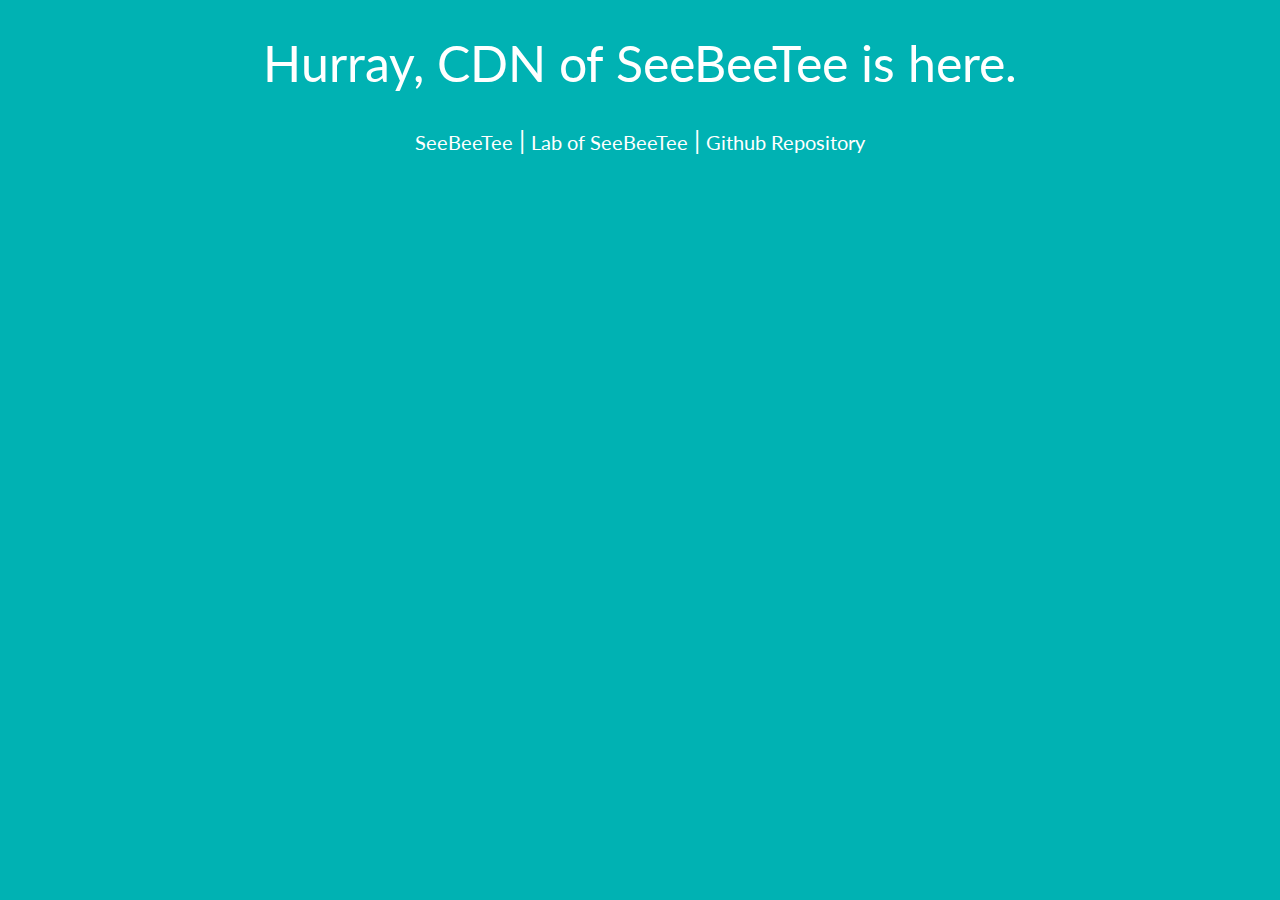
<file: index.html>
<!DOCTYPE html>
<html lang="en">
    <head>
        <meta charset="UTF-8">
        <title>CDN of SeeBeeTee</title>
        <meta name="robots" content="noindex,nofollow">
        <meta name="viewport" content="width=device-width, initial-scale=1">
        <!-- For Android 5.0 and above -->
        <meta content='#00bfc0' name='theme-color'/>
        <link href='https://cdn.seebeetee.com/assets/favicons/favicon.ico' rel='shortcut icon' type='image/x-icon'/>
        <style type="text/css">
            @import url(https://fonts.googleapis.com/css?family=Lato);body{background:#00b2b3;color:#fff;font-family:Lato,serif;font-size:1.55em;margin:0 auto;max-width:47em}h1{text-align:center;font-weight:400;-webkit-animation:fadein 2.5s linear;-moz-animation:fadein 2.5s linear;animation:fadein 2.5s linear}@media all and (max-width:45em){body{font-size:1.1em}}footer div.links{text-align:center;-webkit-animation:fadein 2.5s linear;-moz-animation:fadein 2.5s linear;animation:fadein 2.5s linear}@keyframes fadein{from{opacity:0}to{opacity:1}}@-webkit-keyframes fadein{from{opacity:0}to{opacity:1}}@-moz-keyframes fadein{from{opacity:0}to{opacity:1}}footer div.links a{color:inherit;font-size:.8em;text-decoration:none;-webkit-transition:.1s all ease-in-out;-o-transition:.1s all ease-in-out;transition:.1s all ease-in-out}footer div.links a:hover{border-bottom:.1em solid}
        </style>
    </head>
    <body>
        <h1>Hurray, CDN of SeeBeeTee is here.</h1>
        <footer>
            <div class="links">
            <a href="http://seebeetee.com/">SeeBeeTee</a> |
            <a href="http://lab.seebeetee.com/">Lab of SeeBeeTee</a> |
            <a href="https://github.com/Creative-Blogging-Tips/cdn.seebeetee.com">Github Repository</a>
            </div>
        </footer>
    </body>
</html>
</file>
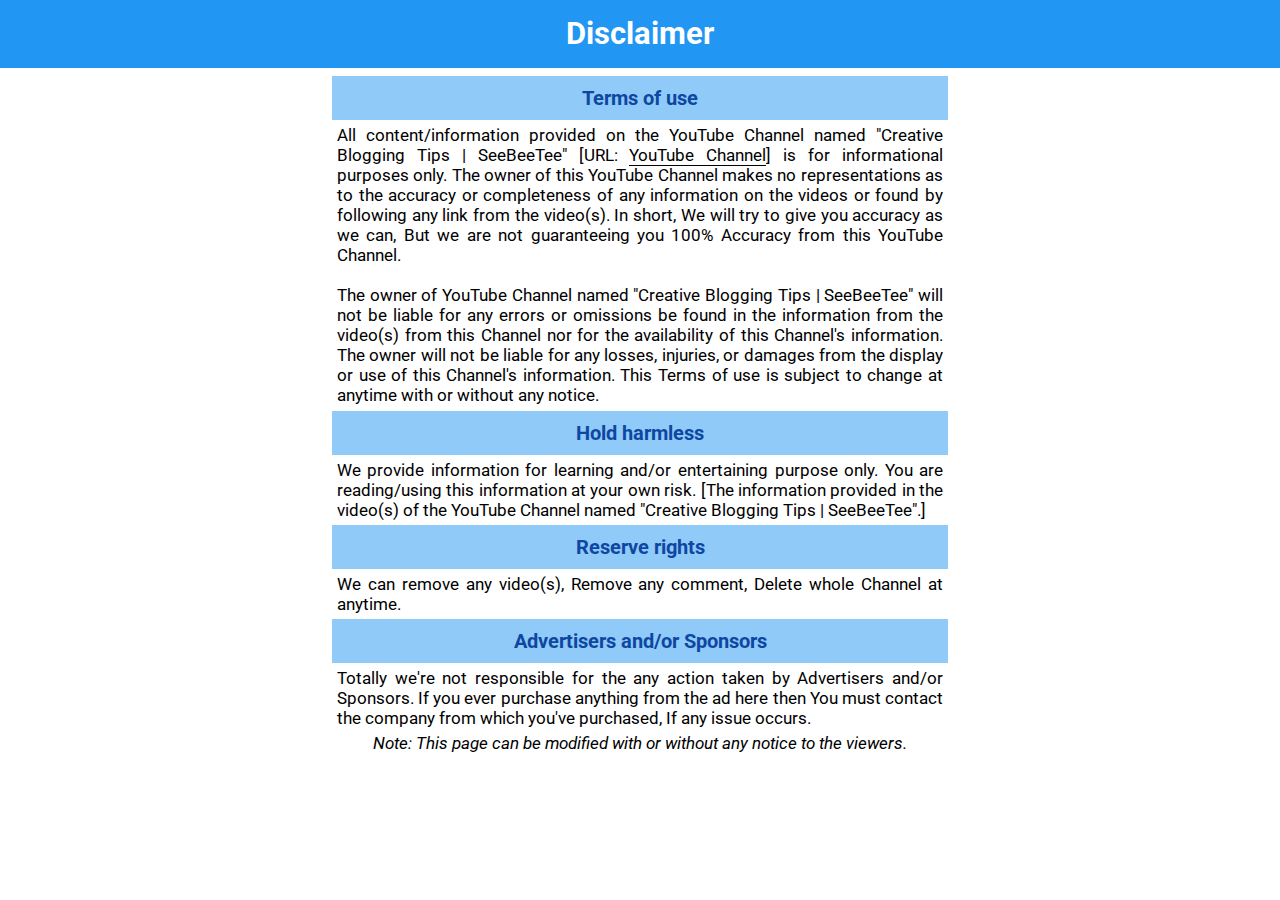
<file: pages/youtube/youtube-channel-disclaimer.html>
<!DOCTYPE html>
<html lang="en">
<head>
  <meta charset="UTF-8">
  <meta name="robots" content="noindex,nofollow">
  <meta name="viewport" content="width=device-width, initial-scale=1">
  <title>YouTube Channel Disclaimer for Creative Blogging Tips | SeeBeeTee</title>
  <link href='http://fonts.googleapis.com/css?family=Roboto' rel='stylesheet' type='text/css' />
  <link rel="stylesheet" href="disclaimer-style.min.css" />
 <!-- StatusBarBackgroundColor for Android 5.0 and above -->
  <meta content='#2196f3' name='theme-color'/>
</head>
<body>
	<h1 id="title">Disclaimer</h1>
	<div class="description">
		<!-- Terms of use -->
		<h3 class="data-title">Terms of use</h3>
		<p class="data">All content/information provided on the YouTube Channel named "Creative Blogging Tips | SeeBeeTee" [URL: <a href="https://www.youtube.com/channel/UCJjgFWrhQR8jU-WLJpTwccg" target="_blank">YouTube Channel</a>] is for informational purposes only. The owner of this YouTube Channel makes no representations as to the accuracy or completeness of any information on the videos or found by following any link from the video(s). In short, We will try to give you accuracy as we can, But we are not guaranteeing you 100% Accuracy from this YouTube Channel. <br> <br>

		The owner of YouTube Channel named "Creative Blogging Tips | SeeBeeTee" will not be liable for any errors or omissions be found in the information from the video(s) from this Channel nor for the availability of this Channel's information. The owner will not be liable for any losses, injuries, or damages from the display or use of this Channel's information. This Terms of use is subject to change at anytime with or without any notice.</p>

		<!-- Hold harmless -->
		<h3 class="data-title">Hold harmless</h3>
		<p class="data">We provide information for learning and/or entertaining purpose only. You are reading/using this information at your own risk. [The information provided in the video(s) of the YouTube Channel named "Creative Blogging Tips | SeeBeeTee".]</p>

		<!-- Reserve rights -->
		<h3 class="data-title">Reserve rights</h3>
		<p class="data">We can remove any video(s), Remove any comment, Delete whole Channel at anytime.</p>

		<!-- Advertisers and/or Sponsors -->
		<h3 class="data-title">Advertisers and/or Sponsors</h3>
		<p class="data">Totally we're not responsible for the any action taken by Advertisers and/or Sponsors. If you ever purchase anything from the ad here then You must contact the company from which you've purchased, If any issue occurs.</p>

		<!-- Note -->
		<p class="note">Note: This page can be modified with or without any notice to the viewers.</p>
	</div>
</body>
</html>
</file>
<file: pages/youtube/disclaimer-style.min.css>
*{margin:0;padding:0}body{font-size:1.07em;font-family:Roboto,sans-serif;background:#fff}h1#title{background:#2196f3;color:#fff;text-align:center;font-size:1.8em;padding:.5em}.description{max-width:36em;margin:.5em auto!important;text-align:justify}.description a{color:inherit;text-decoration:none;border-bottom:.1em solid;-webkit-transition:.2s all ease-in-out;-o-transition:.2s all ease-in-out;transition:.2s all ease-in-out;word-wrap:break-word}.description a:hover{border-bottom:none;color:#0d47a1}.data-title{text-align:center;padding:.5em;background:#90caf9;color:#0d47a1}.data{margin:.3em 0;padding:0 .3em}.note{text-align:center;font-style:italic;margin:.3em}
</file>
